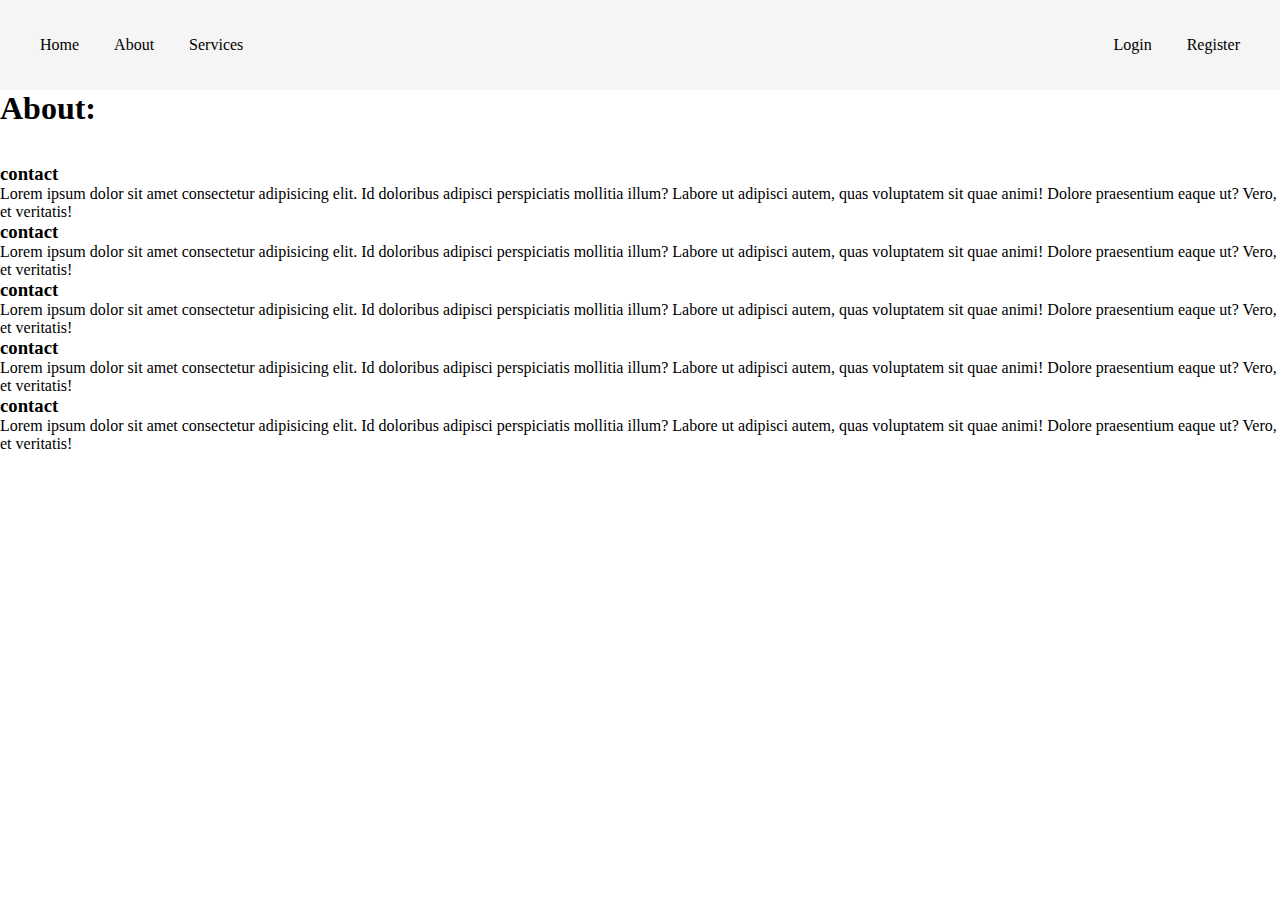
<file: about.html>
<!DOCTYPE html>
<html lang="en">
<head>
    <meta charset="UTF-8">
    <meta name="viewport" content="width=device-width, initial-scale=1.0">
    <title>About</title>
    <link rel="stylesheet" href="./style.css">
</head>
<body>
    <div class="main">
        <nav class="main-nav">
            <div class="nav-left">
                <div>
                    <a href="./index.html">Home</a>
                </div>
                <div>
                    <a href="#">About</a>
                </div>
                <div>
                    <a href="./services.html">Services</a>
                </div>
            </div>
            <div class="nav-right">
                <div>
                    <a href="./login.html">Login</a>
                </div>
                <div>
                    <a href="./register.html">Register</a>
                </div>
            </div>
        </nav>
        <h1>About:</h1>
        <br>
        <br>
        <h3>contact</h3>
        <p>Lorem ipsum dolor sit amet consectetur adipisicing elit. Id doloribus adipisci perspiciatis mollitia illum? Labore ut adipisci autem, quas voluptatem sit quae animi! Dolore praesentium eaque ut? Vero, et veritatis!</p>
        <h3>contact</h3>
        <p>Lorem ipsum dolor sit amet consectetur adipisicing elit. Id doloribus adipisci perspiciatis mollitia illum? Labore ut adipisci autem, quas voluptatem sit quae animi! Dolore praesentium eaque ut? Vero, et veritatis!</p>
        <h3>contact</h3>
        <p>Lorem ipsum dolor sit amet consectetur adipisicing elit. Id doloribus adipisci perspiciatis mollitia illum? Labore ut adipisci autem, quas voluptatem sit quae animi! Dolore praesentium eaque ut? Vero, et veritatis!</p>
        <h3>contact</h3>
        <p>Lorem ipsum dolor sit amet consectetur adipisicing elit. Id doloribus adipisci perspiciatis mollitia illum? Labore ut adipisci autem, quas voluptatem sit quae animi! Dolore praesentium eaque ut? Vero, et veritatis!</p>
        <h3>contact</h3>
        <p>Lorem ipsum dolor sit amet consectetur adipisicing elit. Id doloribus adipisci perspiciatis mollitia illum? Labore ut adipisci autem, quas voluptatem sit quae animi! Dolore praesentium eaque ut? Vero, et veritatis!</p>
    </div>
</body>
</html>
</file>
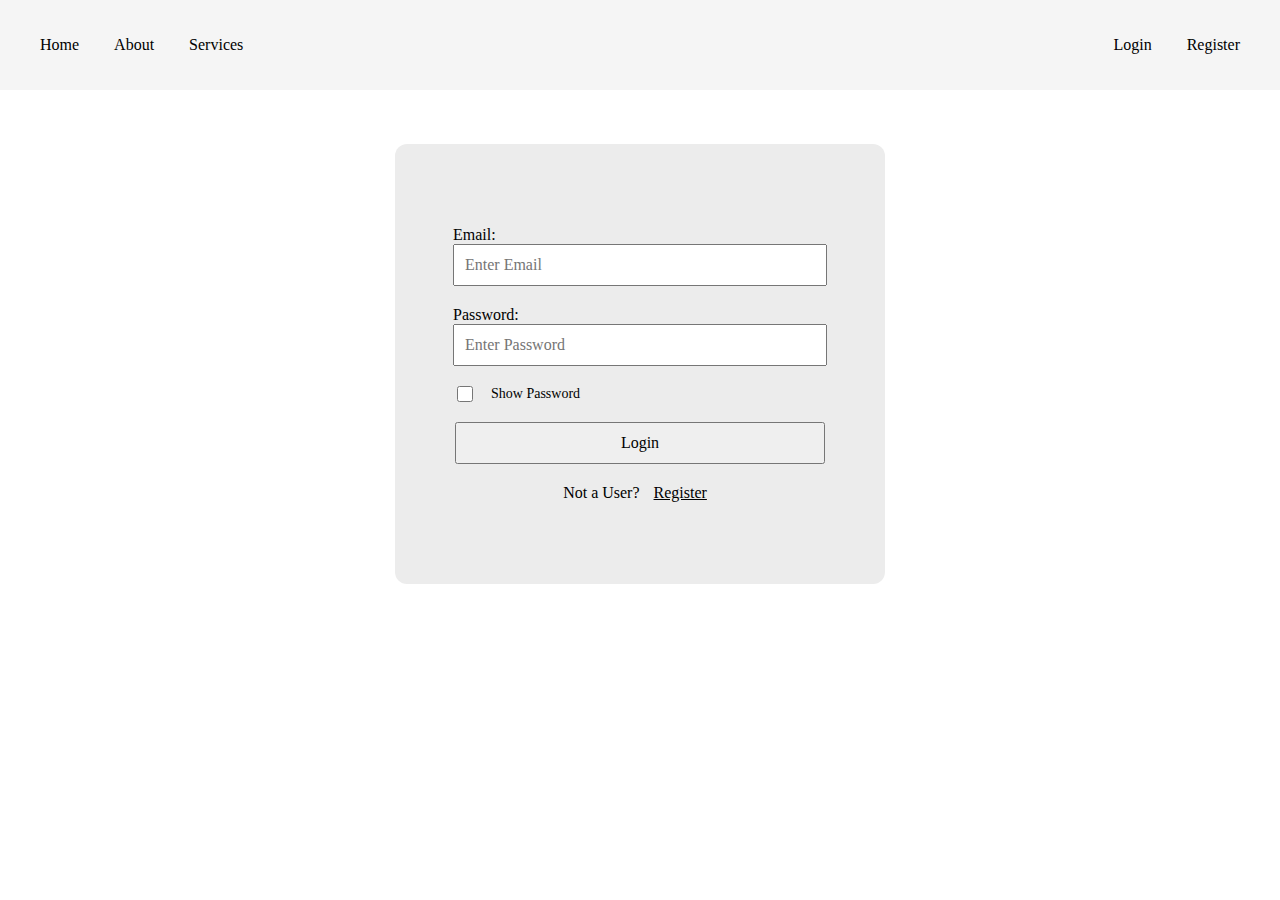
<file: login.html>
<!DOCTYPE html>
<html lang="en">
<head>
    <meta charset="UTF-8">
    <meta name="viewport" content="width=device-width, initial-scale=1.0">
    <title>Login</title>
    <link rel="stylesheet" href="./style.css">
</head>
<body>
    <div class="main">
        <nav class="main-nav">
            <div class="nav-left">
                <div>
                    <a href="./index.html">Home</a>
                </div>
                <div>
                    <a href="./about.html">About</a>
                </div>
                <div>
                    <a href="./services.html">Services</a>
                </div>
            </div>
            <div class="nav-right">
                <div>
                    <a href="#">Login</a>
                </div>
                <div>
                    <a href="./register.html">Register</a>
                </div>
            </div>
        </nav>
        <br>
        <br>
        <br>
        <div class="login-form">
            <form id="login-form">
                <div class="form-inputs">
                    <div>
                        <label for="login-email">
                            Email:
                        </label> <br>
                        <input type="email" id="login-email" placeholder="Enter Email" required>
                    </div>
                    <div>
                        <label for="login-password">
                            Password:
                        </label><br>
                        <input type="password" id="login-password" placeholder="Enter Password" required>
                    </div>
                    <div class="show-password">
                        <input type="checkbox" onclick="showLoginPassword()"><p>Show Password</p>
                    </div>
                    <div>
                        <input type="submit" value="Login" id="login-button">
                    </div>
                    <div>
                        <p>Not a User? <a class="login-link" href="./register.html">Register</a></p>
                    </div>
                </div>
            </form>
        </div>
    </div>
    <script src="./login.js"></script>
    <script>
        document.getElementById("login-form").addEventListener("submit", function(event) {
            event.preventDefault();
        });
    </script>
</body>
</html>
</file>
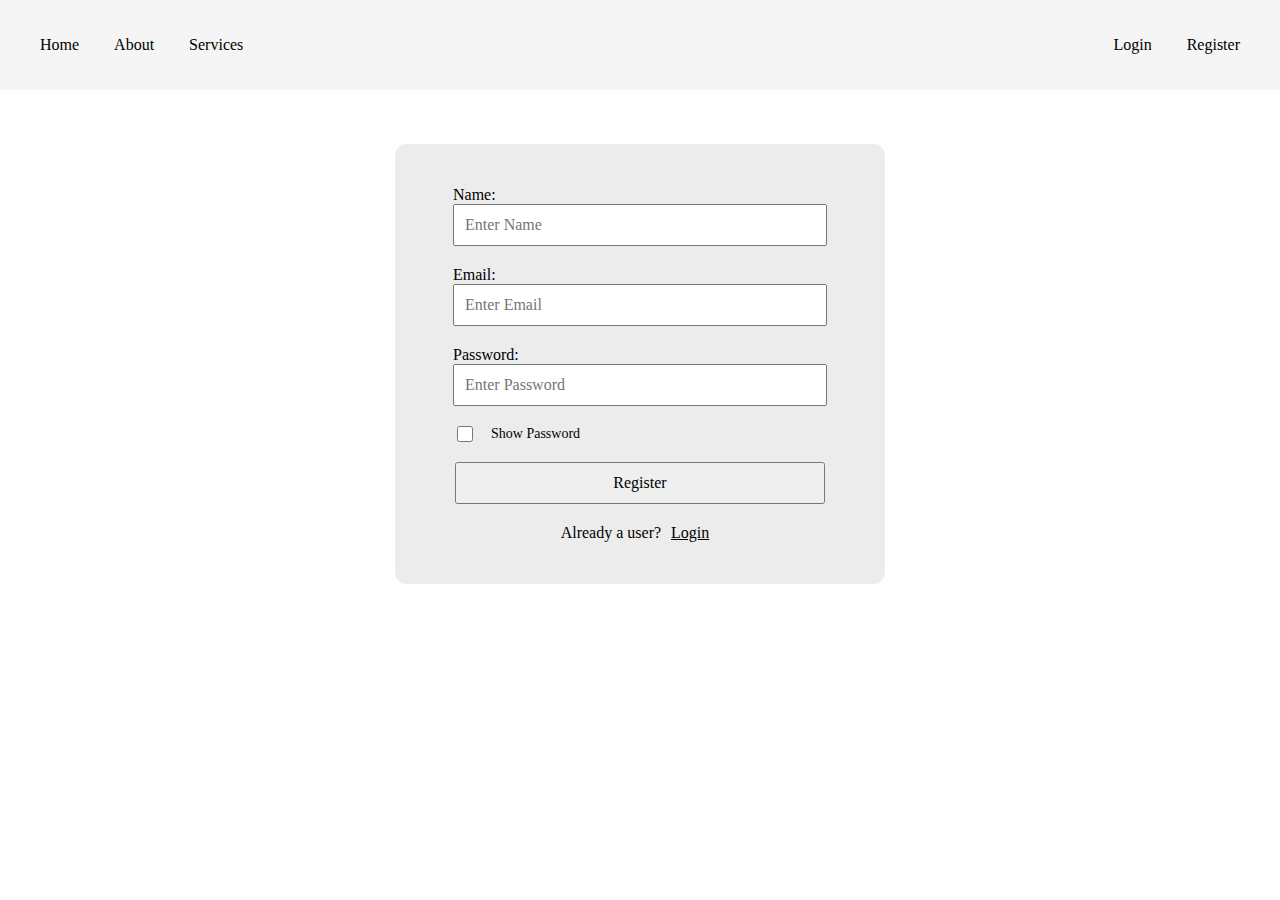
<file: register.html>
<!DOCTYPE html>
<html lang="en">
<head>
    <meta charset="UTF-8">
    <meta name="viewport" content="width=device-width, initial-scale=1.0">
    <title>Register</title>
    <link rel="stylesheet" href="./style.css">
</head>
<body>
    <div class="main">
        <nav class="main-nav">
            <div class="nav-left">
                <div>
                    <a href="./index.html">Home</a>
                </div>
                <div>
                    <a href="./about.html">About</a>
                </div>
                <div>
                    <a href="./services.html">Services</a>
                </div>
            </div>
            <div class="nav-right">
                <div>
                    <a href="./login.html">Login</a>
                </div>
                <div>
                    <a href="#">Register</a>
                </div>
            </div>
        </nav>
        <br>
        <br>
        <br>
        <div class="login-form">
            <form id="register-form">
                <div class="form-inputs">
                    <div>
                        <label for="register-name">
                            Name:
                        </label><br>
                        <input type="text" id="register-name" placeholder="Enter Name" required>
                    </div>
                    <div>
                        <label for="register-email">
                            Email:
                        </label> <br>
                        <input type="email" id="register-email" placeholder="Enter Email" required>
                    </div>
                    <div>
                        <label for="register-password">
                            Password:
                        </label><br>
                        <input type="password" id="register-password" placeholder="Enter Password" required>
                    </div>
                    <div class="show-password">
                        <input type="checkbox" onclick="showRegisterPassword()"><p>Show Password</p>
                    </div>
                    <div>
                        <input type="submit" value="Register" id="register-button">
                    </div>
                    <div>
                        <p>Already a user?<a class="login-link" href="./login.html">Login</a></p>
                    </div>
                </div>
            </form>
        </div>
    </div>
    <script src="./script.js"></script>
    <script>
        document.getElementById('register-form').addEventListener('submit', (event) => {
            event.preventDefault();
        })
    </script>
</body>
</html>
</file>
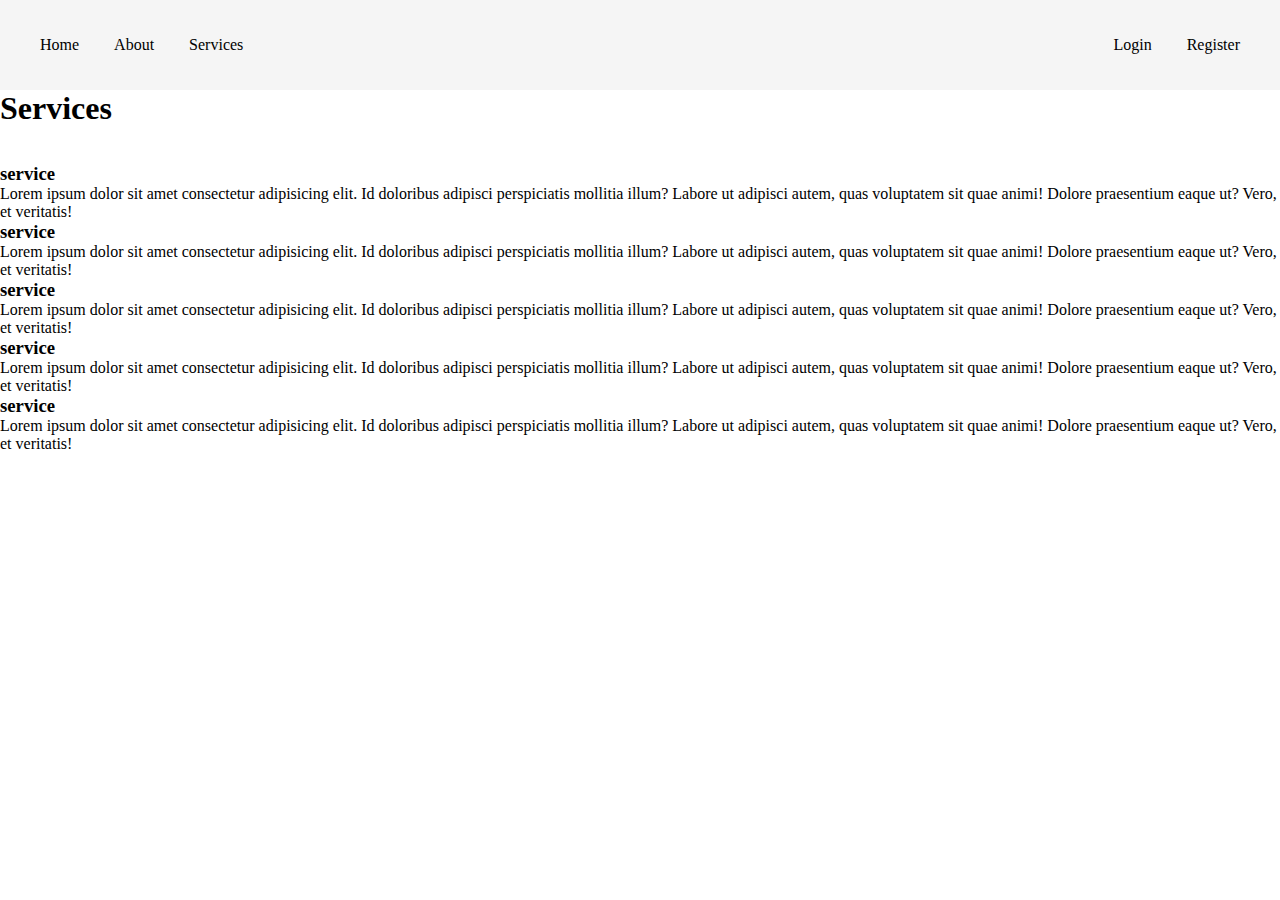
<file: services.html>
<!DOCTYPE html>
<html lang="en">
<head>
    <meta charset="UTF-8">
    <meta name="viewport" content="width=device-width, initial-scale=1.0">
    <title>Services</title>
    <link rel="stylesheet" href="./style.css">
</head>
<body>
    <div class="main">
        <nav class="main-nav">
            <div class="nav-left">
                <div>
                    <a href="./index.html">Home</a>
                </div>
                <div>
                    <a href="./about.html">About</a>
                </div>
                <div>
                    <a href="#">Services</a>
                </div>
            </div>
            <div class="nav-right">
                <div>
                    <a href="./login.html">Login</a>
                </div>
                <div>
                    <a href="./register.html">Register</a>
                </div>
            </div>
        </nav>
        <h1>Services</h1>
        <br>
        <br>
        <h3>service</h3>
        <p>Lorem ipsum dolor sit amet consectetur adipisicing elit. Id doloribus adipisci perspiciatis mollitia illum? Labore ut adipisci autem, quas voluptatem sit quae animi! Dolore praesentium eaque ut? Vero, et veritatis!</p>
        <h3>service</h3>
        <p>Lorem ipsum dolor sit amet consectetur adipisicing elit. Id doloribus adipisci perspiciatis mollitia illum? Labore ut adipisci autem, quas voluptatem sit quae animi! Dolore praesentium eaque ut? Vero, et veritatis!</p>
        <h3>service</h3>
        <p>Lorem ipsum dolor sit amet consectetur adipisicing elit. Id doloribus adipisci perspiciatis mollitia illum? Labore ut adipisci autem, quas voluptatem sit quae animi! Dolore praesentium eaque ut? Vero, et veritatis!</p>
        <h3>service</h3>
        <p>Lorem ipsum dolor sit amet consectetur adipisicing elit. Id doloribus adipisci perspiciatis mollitia illum? Labore ut adipisci autem, quas voluptatem sit quae animi! Dolore praesentium eaque ut? Vero, et veritatis!</p>
        <h3>service</h3>
        <p>Lorem ipsum dolor sit amet consectetur adipisicing elit. Id doloribus adipisci perspiciatis mollitia illum? Labore ut adipisci autem, quas voluptatem sit quae animi! Dolore praesentium eaque ut? Vero, et veritatis!</p>
    </div>
</body>
</html>
</file>
<file: style.css>
*{
    margin: 0;
    padding: 0;
    font-family: cursive;
}
.main{
    height: 100vh;
    width: 100vw;
}
.main-nav{
    background-color: rgb(245, 245, 245);
    display: flex;
    justify-content: space-between;
    height: 10%;
    align-items: center;
}
.nav-left{
    display: flex;
    gap: 15px;
    padding-left: 30px;
}
.nav-right{
    display: flex;
    gap: 15px;
    padding-right: 30px;
}
a{
    border: none;
    text-decoration: none;
    color: #000;
    transition: color ease 0.3s;
    border-radius: 5px;
    background-color: transparent;
    padding: 5px 10px;
    outline: none;
    transition: background-color ease 0.3s;
}
a.login-link{
    text-decoration: underline;
    background: transparent;
}
a.login-link:hover{
    text-decoration: underline;
    color: #8d8d8d;
    background: transparent;
}
a:hover{
    color: white;
    background-color: rgb(255, 172, 71);
}
input[type='text']{
    width: 350px;
    padding: 10px;
    font-size: 1rem;
}
input[type='email']{
    width: 350px;
    padding: 10px;
    font-size: 1rem;
}
input[type='password']{
    width: 350px;
    padding: 10px;
    font-size: 1rem;
}
input[type='submit']{
    width: 370px;
    padding: 10px;
    font-size: 1rem;
}
input[type='checkbox']{
    width: 50px;
}
.form-inputs{
    display: flex;
    flex-direction: column;
    width: 450px;
    height: 400px;
    gap: 20px;
    background-color: #ececec;
    padding: 20px;
    border-radius: 12px;
    align-items: center;
    justify-content: center;
}
form{
    display: flex;
    justify-content: center;
}
.show-password{
    display: flex;
    gap: 1px;
    align-self: start;
    margin-left: 25px;
    font-size: 14px;
}
</file>
